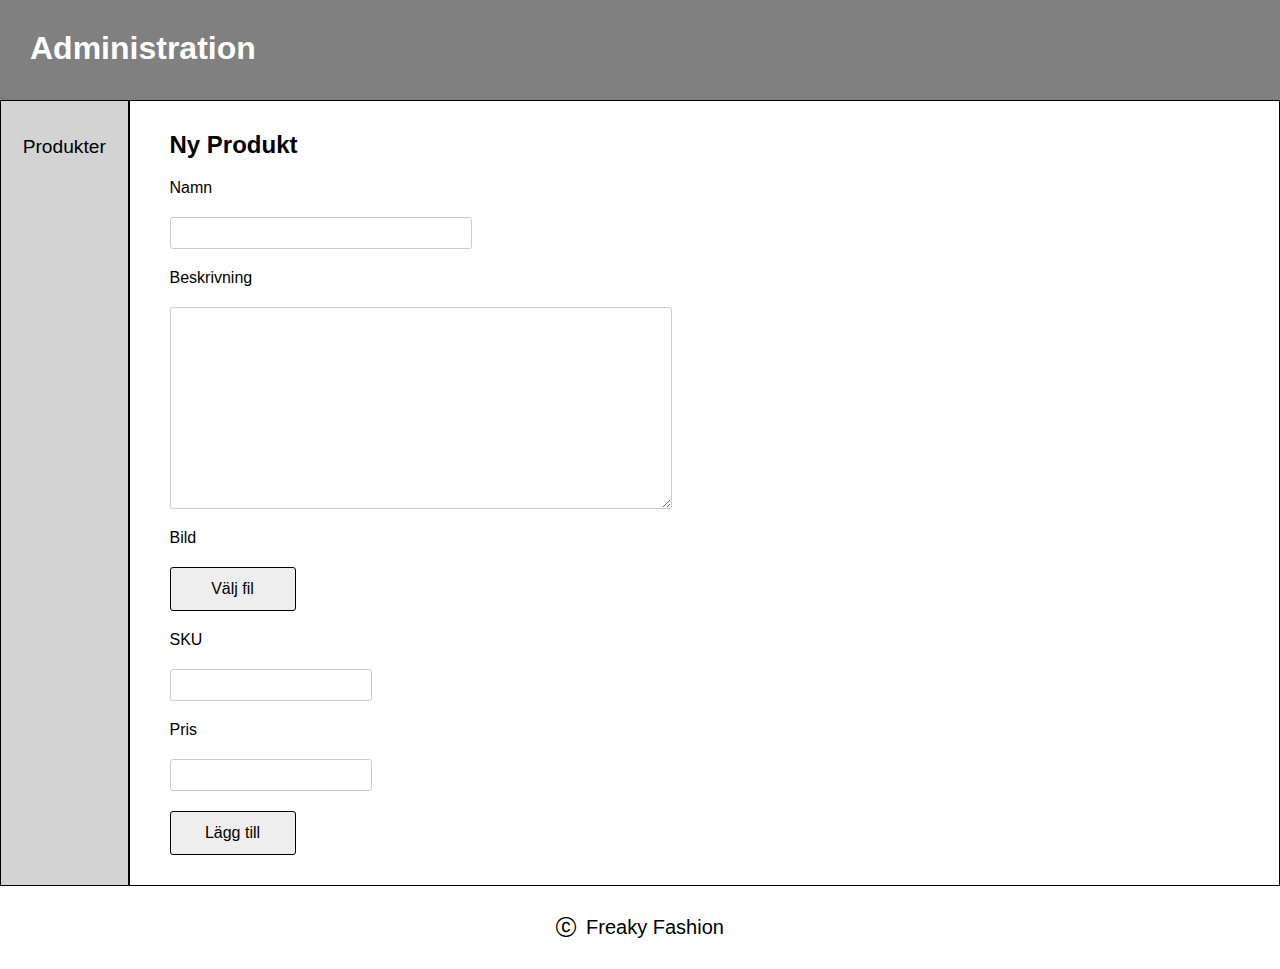
<file: admin/products/new.html>
<!DOCTYPE html>
<html lang="sv">
  <head>
    <meta charset="UTF-8" />
    <meta name="viewport" content="width=device-width, initial-scale=1.0" />
    <link
      rel="stylesheet"
      href="https://cdn.jsdelivr.net/npm/bootstrap-icons@1.11.3/font/bootstrap-icons.css"
    />
    <link rel="stylesheet" href="../../css/admin-style.css" />
    <title>Admistration</title>
  </head>
  <body>
    <header>
      <h1>Administration</h1>
    </header>
    <main>
      <div class="left-panel">
        <span>Produkter</span>
      </div>
      <div class="new-product">
        <h2>Ny Produkt</h2>
        <label for="name">Namn</label>
        <input type="text" id="name" />

        <label for="description">Beskrivning</label>
        <textarea
          name="description"
          id="description"
          rows="5"
          cols="50"
        ></textarea>
        <label for="img-button">Bild</label>
        <label for="img-button" class="custom-button">Välj fil</label>
        <input type="file" id="img-button" accept="image/*" />

        <label for="sku">SKU</label>
        <input type="text" id="sku" />

        <label for="price">Pris</label>
        <input type="number" id="price" />

        <label for="img-button" class="custom-button">Lägg till</label>
      </div>
    </main>
    <footer>
      <div class="copyright">
        <p>Freaky Fashion</p>
        <i class="bi bi-c-circle"></i>
      </div>
    </footer>
  </body>
</html>
</file>
<file: css/admin-style.css>
* {
  margin: 0;
  padding: 0;
}
body {
  font-family: Verdana, Geneva, Tahoma, sans-serif;
  min-height: 100vh; /* To make body full viewport height */
  display: flex;
  flex-direction: column;
  min-width: 500px; /* Set a minimum width for the entire page */
  overflow-x: auto; /* Allow horizontal scrolling if the viewport is narrower than min-width */
}

input,
#name,
#sku,
#price {
  /* fixing the borders blending into background */
  border: 1px solid #cccccc;
  height: 30px;
  font-size: medium;
  border-radius: 3px;
}
input,
#name {
  width: 300px;
}
input,
#sku,
#price {
  width: 200px;
}
header {
  background-color: gray;
  height: 100px;
  width: 100%;
}
header h1 {
  color: white;
  padding: 30px;
}

main {
  display: flex;
  flex-direction: row;
  flex: 1; /* pushes the footer down by making main expand */
}
.left-panel {
  height: 1000px;
  width: 150px;
  background-color: lightgray;
  border: 1px solid black;
  display: flex;
  padding-top: 35px;
  justify-content: center;
  height: auto;
}

.left-panel span {
  font-size: larger;
}

.new-product {
  display: flex;
  flex-direction: column;
  padding: 30px;
  gap: 20px;
  padding-left: 40px;
  border: 1px black solid;
  width: 100%;
}

.copyright {
  padding: 30px;
  display: flex;
  flex-direction: row-reverse;
  justify-content: center;
  font-size: 20px;
  gap: 10px;
}

/* Hide the default file input */
#img-button {
  display: none;
}
#description {
  width: 500px;
  min-height: 200px;
  resize: vertical;
  border: 1px solid #cccccc;
  border-radius: 3px;
}
label {
  font-size: 1rem;
}

/* Custom button (label) styling */
#document-button,
.custom-button {
  display: inline-block;
  padding: 12px;
  background-color: rgb(238, 238, 238);
  font-size: 1rem;
  border: 1px solid black;
  cursor: pointer;
  border-radius: 3px;
  text-align: center;
  width: 100px;
}

footer {
  height: auto;
}
</file>
